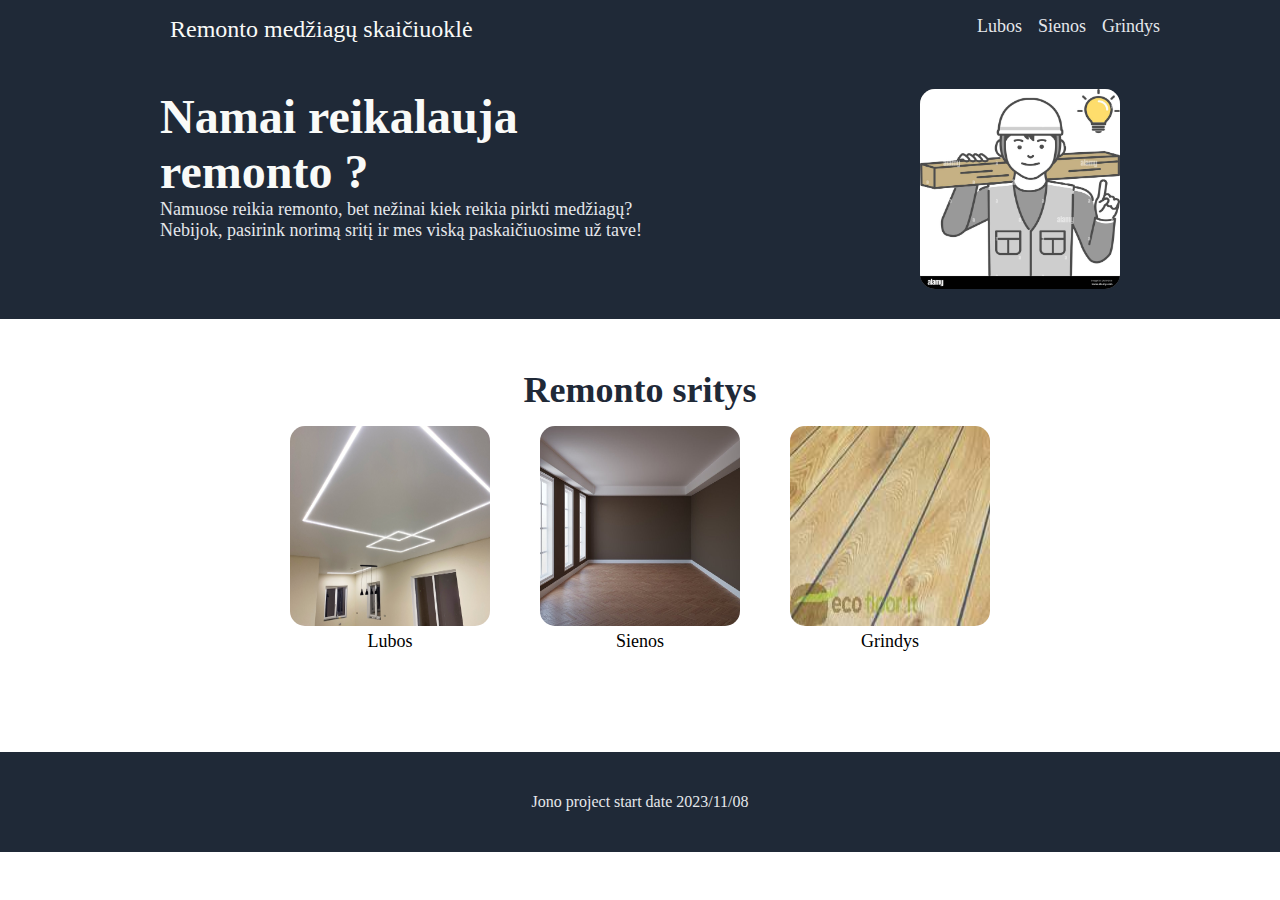
<file: index.html>
<!DOCTYPE html>
<html lang="en">
  <head>
    <meta charset="UTF-8">
    <meta http-equiv="X-UA-Compatible" content="IE=edge">
    <meta name="viewport" content="width=device-width, initial-scale=1.0">
    <title>Main page</title>
    <link rel="stylesheet" href="style.css">
  </head>
<body>
     <div class="header">
        <div class="left-links">Remonto medžiagų skaičiuoklė</div>
        <div class="right-links"> 
            <ul>
                <li><a href="skaiciuokle/lubos.html">Lubos</a></li>
                <li><a href="skaiciuokle/sienos.html">Sienos</a></li>
                <li><a href="skaiciuokle/grindys.html">Grindys</a></li>
            </ul>
        </div>
     </div>
     <div class="Information">
        <div class="part1">
            <div class="text">
                <div class="text1">Namai reikalauja remonto ?</div>
                <div class="text2">Namuose reikia remonto, bet nežinai kiek reikia pirkti medžiagų? Nebijok, pasirink norimą sritį ir mes viską paskaičiuosime už tave!</div>
            </div>
            <div class="image">
                <img src="./images/workman.jpg">
            </div>
        </div>
        <div class="part2">
            <div class="text3">Remonto sritys</div>
            <div class="items">
                <div class="box">
                  <a href="skaiciuokle/lubos.html">  
                  <img src="./images/image1.jpg" alt="barberry"></a>
                    <div class="underline">Lubos</div>
                  </div>
                  <div class="box">
                    <a href="skaiciuokle/sienos.html">
                    <img src="./images/image3.jpg" alt="chili"></a>
                    <div class="underline">Sienos</div>
                  </div>
                  <div class="box">
                    <a href="skaiciuokle/grindys.html">  
                    <img src="./images/image2.jpg" alt="pepper"></a>
                    <div class="underline">Grindys</div>
                  </div>
            </div></div>
     <div class="footer">Jono project start date 2023/11/08</div>
</body>
</html>
</file>
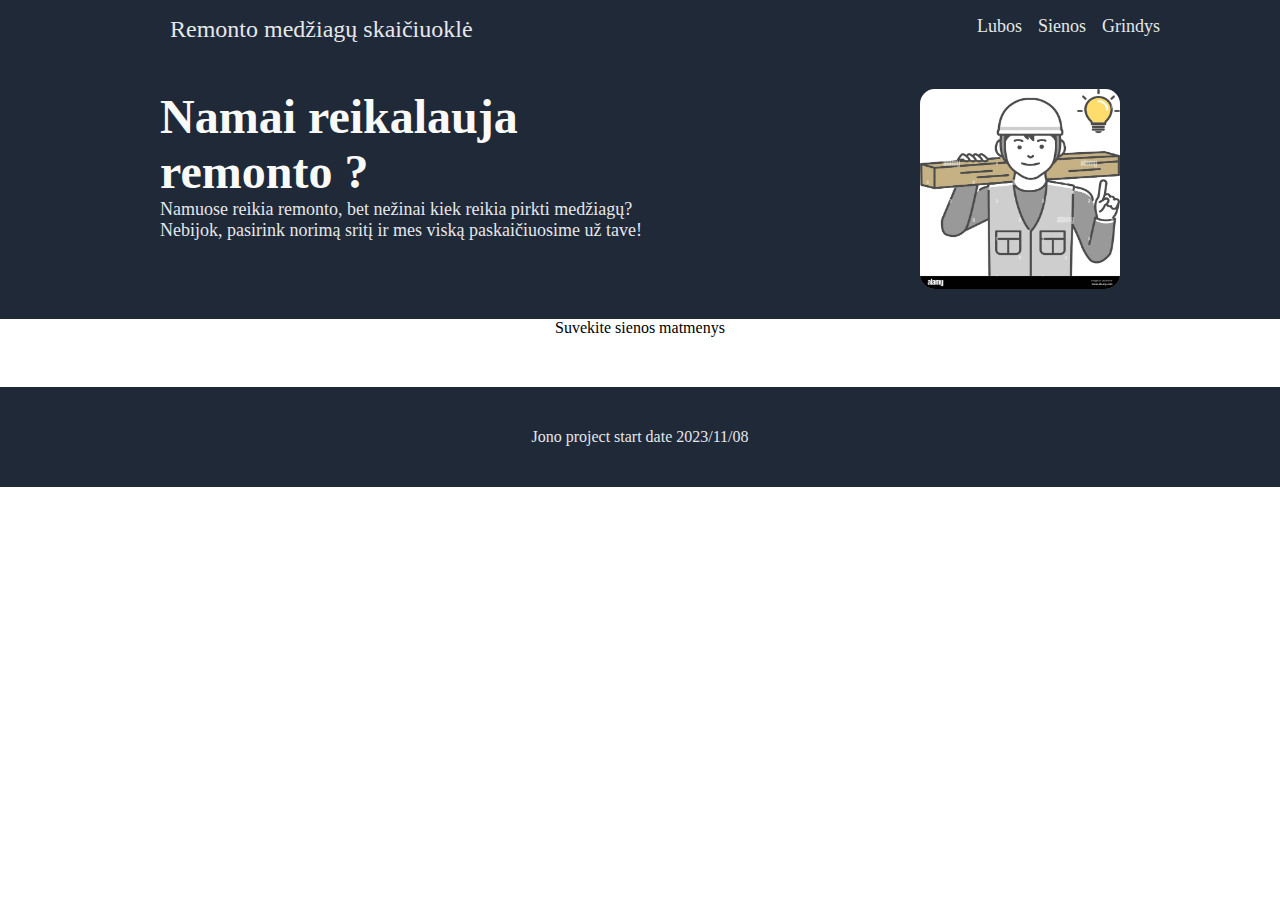
<file: skaiciuokle/grindys.html>
<!DOCTYPE html>
<html lang="en">
  <head>
    <meta charset="UTF-8">
    <meta http-equiv="X-UA-Compatible" content="IE=edge">
    <meta name="viewport" content="width=device-width, initial-scale=1.0">
    <title>Grindu skaiciuokle</title>
    <link rel="stylesheet" href="style.css">
    <link rel="scripts" href="script.js">
  </head>
<body>
     <div class="header">
        <div class="left-links"><a href="../index.html">Remonto medžiagų skaičiuoklė</a></div>
        <div class="right-links"> 
            <ul>
                <li><a href="skaiciuokle/lubos.html">Lubos</a></li>
                <li><a href="skaiciuokle/grindys.html">Sienos</a></li>
                <li><a href="skaiciuokle/grindys.html">Grindys</a></li>
            </ul>
        </div>
     </div>
     <div class="Information">
        <div class="part1">
            <div class="text">
                <div class="text1">Namai reikalauja remonto ?</div>
                <div class="text2">Namuose reikia remonto, bet nežinai kiek reikia pirkti medžiagų? Nebijok, pasirink norimą sritį ir mes viską paskaičiuosime už tave!</div>
            </div>
            <div class="image">
                <img src="../images/workman.jpg">
            </div>
        </div>
    </div>
    <div class="skaiciuokle">
        <div class="duomenys">
            <div class="text3">Suvekite sienos matmenys</div>
        </div>
    </div>
    <div class="footer">Jono project start date 2023/11/08</div>
</body>
</html>
</file>
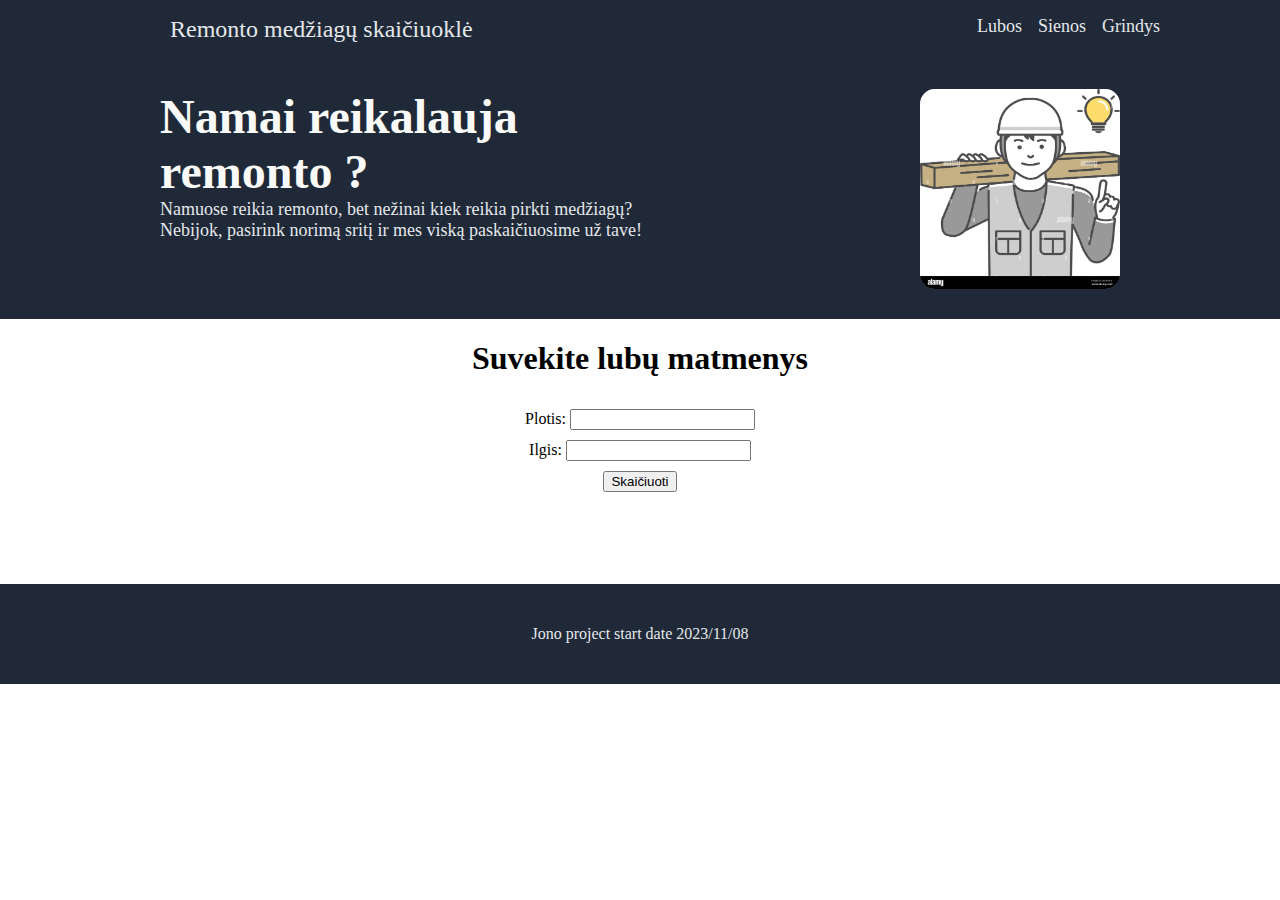
<file: skaiciuokle/lubos.html>
<!DOCTYPE html>
<html lang="en">
  <head>
    <meta charset="UTF-8">
    <meta http-equiv="X-UA-Compatible" content="IE=edge">
    <meta name="viewport" content="width=device-width, initial-scale=1.0">
    <title>Lubu skaiciuokle skaiciuokle</title>
    <link rel="stylesheet" href="style.css">
    <script src="script.js"></script>
  </head>
<body>
     <div class="header">
        <div class="left-links"><a href="../index.html">Remonto medžiagų skaičiuoklė</a></div>
        <div class="right-links"> 
            <ul>
                <li><a href="skaiciuokle/lubos.html">Lubos</a></li>
                <li><a href="skaiciuokle/grindys.html">Sienos</a></li>
                <li><a href="skaiciuokle/grindys.html">Grindys</a></li>
            </ul>
        </div>
     </div>
     <div class="Information">
        <div class="part1">
            <div class="text">
                <div class="text1">Namai reikalauja remonto ?</div>
                <div class="text2">Namuose reikia remonto, bet nežinai kiek reikia pirkti medžiagų? Nebijok, pasirink norimą sritį ir mes viską paskaičiuosime už tave!</div>
            </div>
            <div class="image">
                <img src="../images/workman.jpg">
            </div>
        </div>
    </div>
    <div class="skaiciuokle">
        <div class="duomenys">
            <div class="text3"><h1>Suvekite lubų matmenys</h1></div>
            <div class>
                <label for="lubuplotis">Plotis:</label>
                <input type="number" name="plotis" id="plotislub" min="0"></div>
                <div><label for="lubuilgis">Ilgis:</label>
                <input type="number" name="ilgis" id="ilgislub" min="0"></div>
                <button onclick="calculate()">Skaičiuoti</button>
                <p id="result"></p>
        </div>      
    </div>
    <div class="footer">Jono project start date 2023/11/08</div>
</body>
</html>
</file>
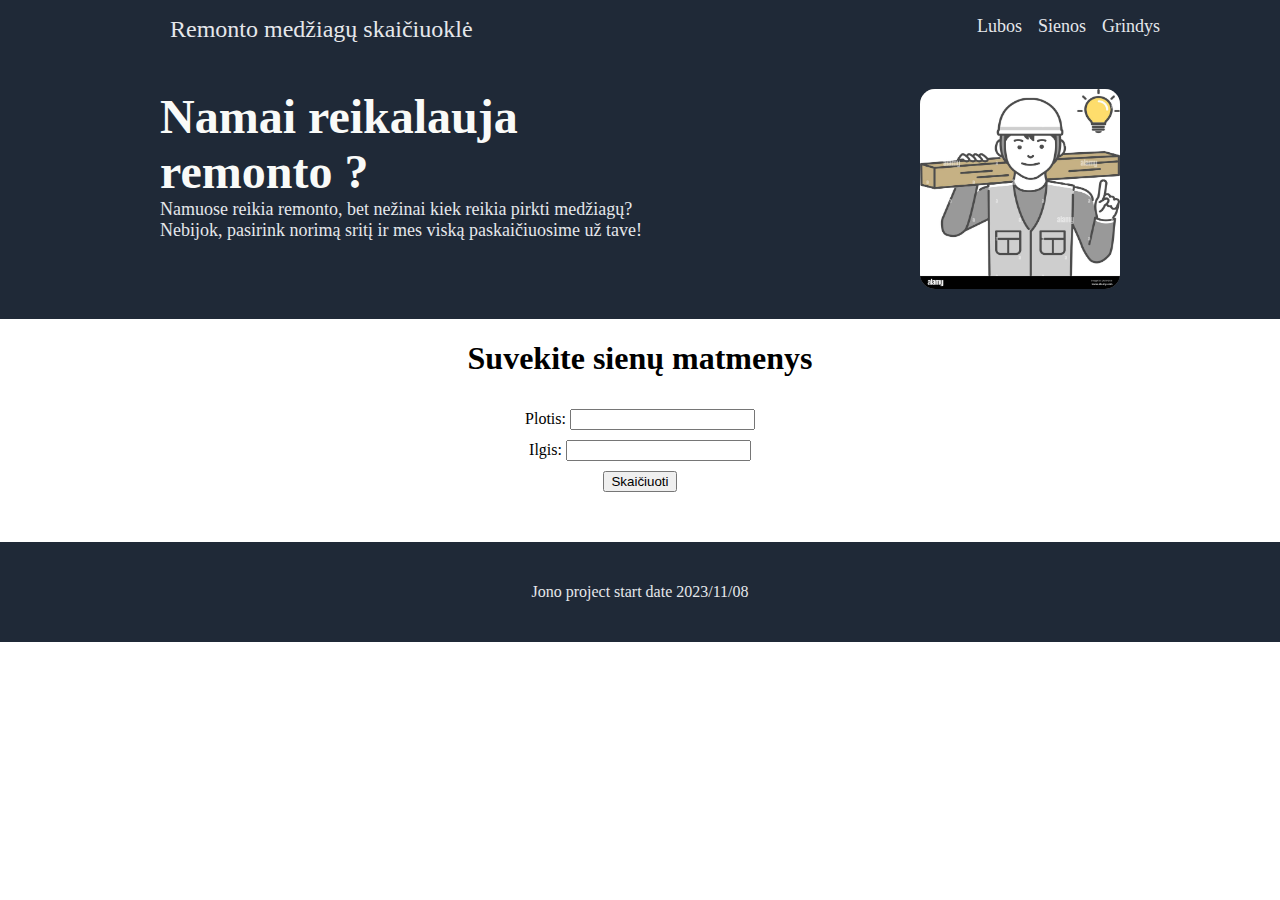
<file: skaiciuokle/sienos.html>
<!DOCTYPE html>
<html lang="en">
  <head>
    <meta charset="UTF-8">
    <meta http-equiv="X-UA-Compatible" content="IE=edge">
    <meta name="viewport" content="width=device-width, initial-scale=1.0">
    <title>Sienu skaiciuokle</title>
    <link rel="stylesheet" href="style.css">
    <link rel="scripts" href="script.js">
  </head>
<body>
     <div class="header">
        <div class="left-links"><a href="../index.html">Remonto medžiagų skaičiuoklė</a></div>
        <div class="right-links"> 
            <ul>
                <li><a href="skaiciuokle/lubos.html">Lubos</a></li>
                <li><a href="skaiciuokle/sienos.html">Sienos</a></li>
                <li><a href="skaiciuokle/grindys.html">Grindys</a></li>
            </ul>
        </div>
     </div>
     <div class="Information">
        <div class="part1">
            <div class="text">
                <div class="text1">Namai reikalauja remonto ?</div>
                <div class="text2">Namuose reikia remonto, bet nežinai kiek reikia pirkti medžiagų? Nebijok, pasirink norimą sritį ir mes viską paskaičiuosime už tave!</div>
            </div>
            <div class="image">
                <img src="../images/workman.jpg">
            </div>
        </div>
        <div class="skaiciuokle">
            <div class="duomenys">
                <div class="text3"><h1>Suvekite sienų matmenys</h1></div>
                <div class>
                    <label for="plotislub">Plotis:</label>
                    <input type="number" name="plotissien" min="0"></div>
                    <div><label for="ilgislub">Ilgis:</label>
                    <input type="number" name="ilgissien" min="0"></div> 
                    <button>Skaičiuoti</button>
            </div>      
        </div>
        <div class="footer">Jono project start date 2023/11/08</div>
        </body>
        </html>
</file>
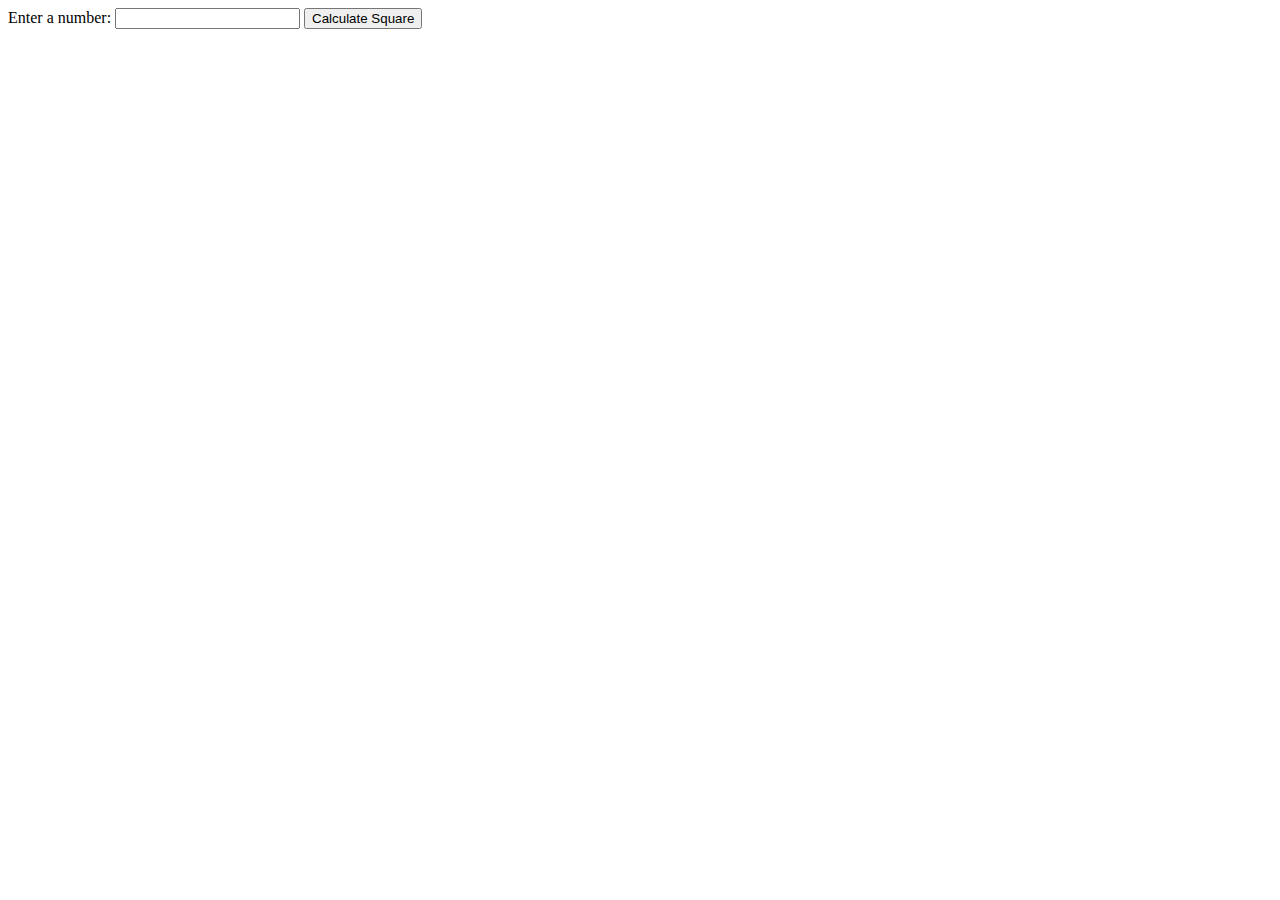
<file: skaiciuokle/test.html>
<!DOCTYPE html>
<html>
<head>
    <title>Calculate with Input Field</title>
</head>
<body>
    <label for="numberInput">Enter a number:</label>
    <input type="number" id="numberInput">
    <button onclick="calculate()">Calculate Square</button>
    <p id="result"></p>

    <script>
        function calculate() {
            
            const inputValue = document.getElementById('numberInput').value;
            
            // Perform calculations (Calculate the square)
            const result = inputValue * inputValue;

            // Display the result
            document.getElementById('result').innerText = `The square is: ${result}`;
        }
    </script>
</body>
</html>
</file>
<file: style.css>
body {
    margin: 0px;
}
/*header*/

.header {
    display: flex;
    background-color: #1f2937;
}

.left-links {
    display: flex;
    margin-right:auto ;
    align-items: center;
    padding: 16px;
    padding-left: 170px;
    font-size: 24px;
    color: #f9faf8;
}
.right-links{
    margin-right: 120px;
    text-decoration: none;
}
ul {
    list-style-type: none;
    display: flex;
    gap: 16px;
    text-decoration: none;
}

li {
    gap:16px;
    color: #e5e7eb;
    font-size: 18px;
    text-decoration: none;
}
a {
    text-decoration: none;
    color: #e5e7eb;
}
/* prasideda main page*/
.Information {
    display: flex;
    flex-direction: column;
    justify-content: space-around;
}
/*part1*/

.part1 {
    display: flex;
    background-color: #1f2937;
    padding: 30px;
    justify-content: space-around;
}

.text {
    display: flex;
    flex-direction: column;
    width: 500px;
}

.text1 {
    font-size: 48px;
    font-weight: bolder;
    color: #f9faf8;
}

.text2 {
    color: #e5e7eb;
    font-size: 18px;
}

.image {
    display: flex;
    align-items: center;
    justify-content: center;
    background-color: gray;
    width: auto;
    height: auto;
    border-radius: 15px;
}

/*part2*/
.part2 {
    display: flex;
    flex-direction: column;
    padding-top: 50px;
    padding-left: 150px;
    padding-right: 150px;
    padding-bottom: 50px;
}

.text3 {
    display: flex;
    justify-content: center;
    font-size: 36px;
    font-weight: bolder;
    color: #1f2937;
}

.items {
    display: flex;
    justify-content: space-between;
    gap: 50px;
    margin-left: auto;
    margin-right: auto;
    text-align: center;
    padding-top: 15px;
    font-size: large;

}

img {
    width: 200px;
    height: 200px;
    border-radius: 15px;}

/*footer*/

.footer {
    display: flex;
    margin-top: auto;
    justify-content: center;
    align-items: center;
    background-color: #1f2937;
    height: 100px;
    color: #e5e7eb;
    margin-top: 50px;
}
</file>
<file: skaiciuokle/style.css>
body {
    margin: 0px;
}
/*header*/

.header {
    display: flex;
    background-color: #1f2937;
}

.left-links {
    display: flex;
    margin-right:auto ;
    align-items: center;
    padding: 16px;
    padding-left: 170px;
    font-size: 24px;
    color: #f9faf8;
}
.right-links{
    margin-right: 120px;
    text-decoration: none;
}
ul {
    list-style-type: none;
    display: flex;
    gap: 16px;
    text-decoration: none;
}

li {
    gap:16px;
    color: #e5e7eb;
    font-size: 18px;
    text-decoration: none;
}
a {
    text-decoration: none;
    color: #e5e7eb;
}
/* prasideda main page*/
.Information {
    display: flex;
    flex-direction: column;
    justify-content: space-around;
}
/*part1*/

.part1 {
    display: flex;
    background-color: #1f2937;
    padding: 30px;
    justify-content: space-around;
}

.text {
    display: flex;
    flex-direction: column;
    width: 500px;
}

.text1 {
    font-size: 48px;
    font-weight: bolder;
    color: #f9faf8;
}

.text2 {
    color: #e5e7eb;
    font-size: 18px;
}

.image {
    display: flex;
    align-items: center;
    justify-content: center;
    background-color: gray;
    width: auto;
    height: auto;
    border-radius: 15px;}

img {
    width: 200px;
    height: 200px;
    border-radius: 15px;}

.duomenys {
    display: flex;
    align-items: center;
    justify-content: center;
    flex-direction: column;
    gap: 10px;
}

input[type="text"] {
    width: 250px; 
    padding: 8px; 
    border: 1px solid #ccc; 
    border-radius: 4px; 
}


.footer {
    display: flex;
    margin-top: auto;
    justify-content: center;
    align-items: center;
    background-color: #1f2937;
    height: 100px;
    color: #e5e7eb;
    margin-top: 50px;}
</file>
